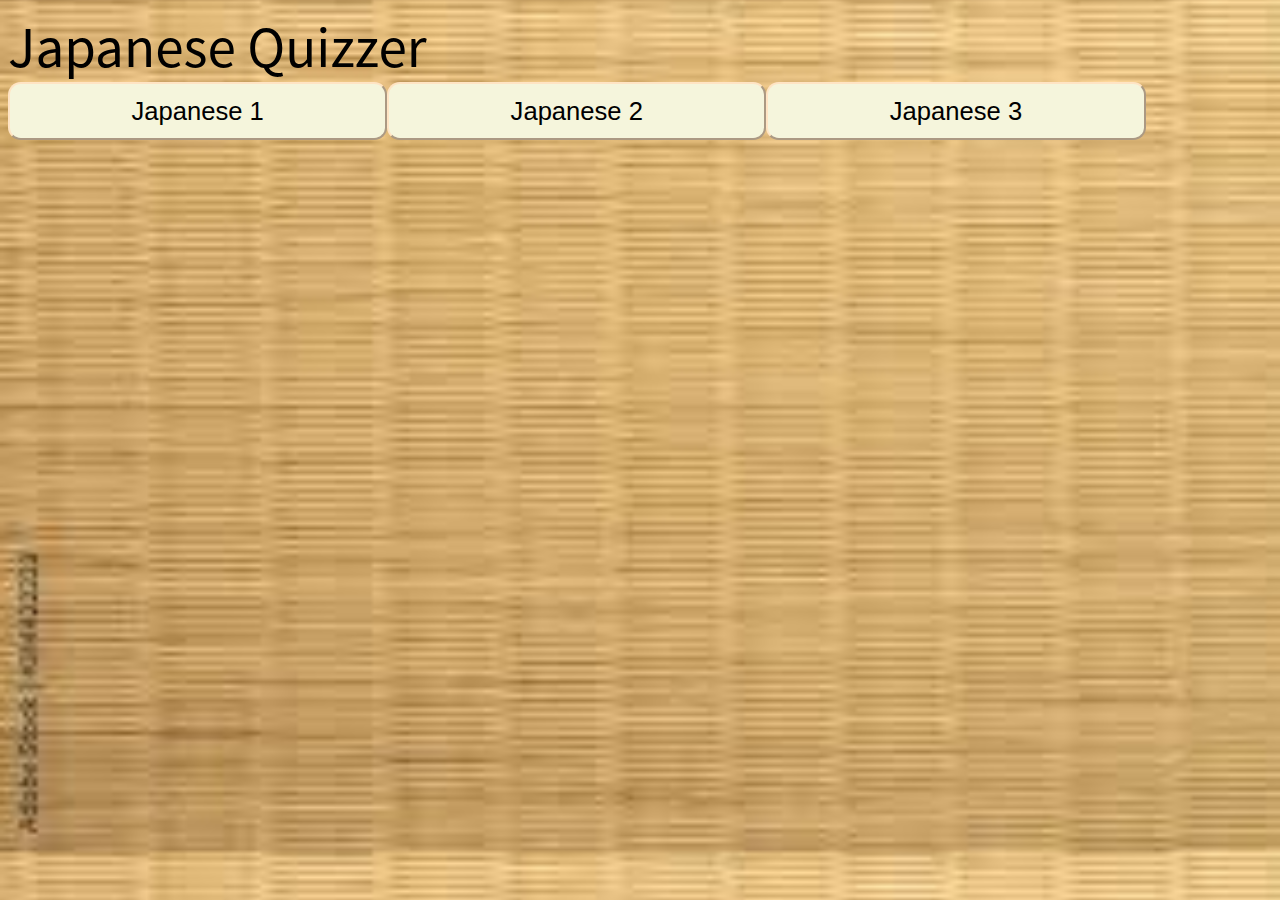
<file: index.html>
<!DOCTYPE html>
<html>
  <head>
    <meta charset="utf-8" />
    <meta name="viewport" content="width=device-width" />
    <title>Japanese Quizzer 2 - Select</title>
    <link href="style.css" rel="stylesheet" type="text/css" />
    <script>
      function loadFileNames()
      {
        fetch('files.json')
          .then(response => response.text())
          .then(json => {
            processFiles(JSON.parse(json));
          });
      }

      function processFiles(json)
      {
        let quiz = document.getElementById("select");
        let classDetails = document.getElementById("quizzes");
        json.classes.forEach(year => {
          let classSplit = year.class.split("/");
          let yearTab = document.createElement("button");
          yearTab.setAttribute("class", "year");
          yearTab.innerHTML = year.class.split("/")[1];
          quiz.append(yearTab);

          yearTab.onclick = function() {
            sessionStorage.setItem("className", classSplit[1]);
            let yearTabs = document.getElementById("select").children;
            for (let i = 0; i < yearTabs.length; i++)
            {
              let year = yearTabs[i];
              year.style.fontWeight = year == yearTab ? "bold" : "normal";
            }
            
            let units = document.getElementById("quizzes");
            let children = units.children;
            for (let i = 0; i < children.length; i++)
            {
              let unit = children[i];
              if (unitList.includes(unit)) unit.style.display = "block";
              else unit.style.display = "none";
            }
          }

          let unitList = [];
          year.chapters.forEach((unit, index) => {
            let unitNum = index + 1;
            let pathFront = `${classSplit[0]}/Unit${unitNum}/`;
            let pathEnd = `-${year.year}-${unitNum}`;

            let units = document.createElement("details");
            units.style.display = "none";
            classDetails.append(units);
            unitList.push(units);
            
            let unitDropdown = document.createElement("summary");
            unitDropdown.innerHTML = `Unit ${unitNum}: ${unit}`;
            unitDropdown.setAttribute("class", "unit");
            units.append(unitDropdown);
            
            let sections = year.sections;
            if (year.specialChapters.includes(unitNum) && !sections.includes(year.specialSection)) sections.push(year.specialSection);
            else if (!year.specialChapters.includes(unitNum) && sections.includes(year.specialSection)) sections.pop(year.specialSection);

            sections.forEach(section => {
              let sectionSplit = section.split("/");
              let path = pathFront + sectionSplit[0] + pathEnd;
              let buttonText = sectionSplit[1];

              let checkbox = document.createElement("input");
              checkbox.setAttribute("type", "checkbox");
              checkbox.setAttribute("class", "section");
              checkbox.setAttribute("id", path);
              checkbox.onclick = function() {
                let quizzes = document.getElementById("quizzes");
                let start = document.getElementById("start");
                let units = quizzes.children;
                let found = false;
                for (let i = 0; i < units.length; i++)
                {
                  let unit = units[i];
                  if (unit.style.display == "none") continue;

                  let checkboxes = unit.children;
                  let unitSelected = false;
                  for (let j = 0; j < checkboxes.length; j++)
                  {
                    let checkbox = checkboxes[j];
                    if (checkbox.id == null || checkbox.id == "") continue;
                    if (!checkbox.checked) continue;
                    found = true;
                    unitSelected = true;
                  }
                  checkboxes[0].style.backgroundColor = unitSelected ? "goldenrod" : "beige";
                }
                start.style.display = found ? "block" : "none";
                yearTab.style.backgroundColor = found ? "goldenrod" : "beige";
              }

              let label = document.createElement("label");
              label.setAttribute("for", path);
              label.innerHTML = buttonText;

              units.append(checkbox);
              units.append(label);
            });
          });

        });
      }

      function loadQuiz(quizMode)
      {
        let filePaths = [];
        let units = document.getElementById("quizzes").children;
        for (let i = 0; i < units.length; i++)
        {
          let unit = units[i];
          if (unit.style.display == "none") continue;

          let checkboxes = unit.children;
          for (let j = 0; j < checkboxes.length; j++)
          {
            let checkbox = checkboxes[j];
            if (checkbox.id == null || checkbox.id == "") continue;
            if (!checkbox.checked) continue;
            filePaths.push(checkbox.id);
          }
        }

        if (filePaths.length == 0) return;
        sessionStorage.setItem("filePaths", filePaths);
        sessionStorage.setItem("mode", quizMode);
        window.location.href = 'quiz.html';
      }
    </script>
  </head>

  <body onload="loadFileNames()">
    <header>Japanese Quizzer</header>
    <div id="select">
      
    </div>
    <div id="quizzes">

    </div>
    <details id="start">
      <summary>Start Quiz</summary>
      <button class="start" onclick="loadQuiz('quiz')">Quiz</button>
      <button class="start" onclick="loadQuiz('blitz')">Blitz</button>
    </details>
  </body>
</html>
</file>
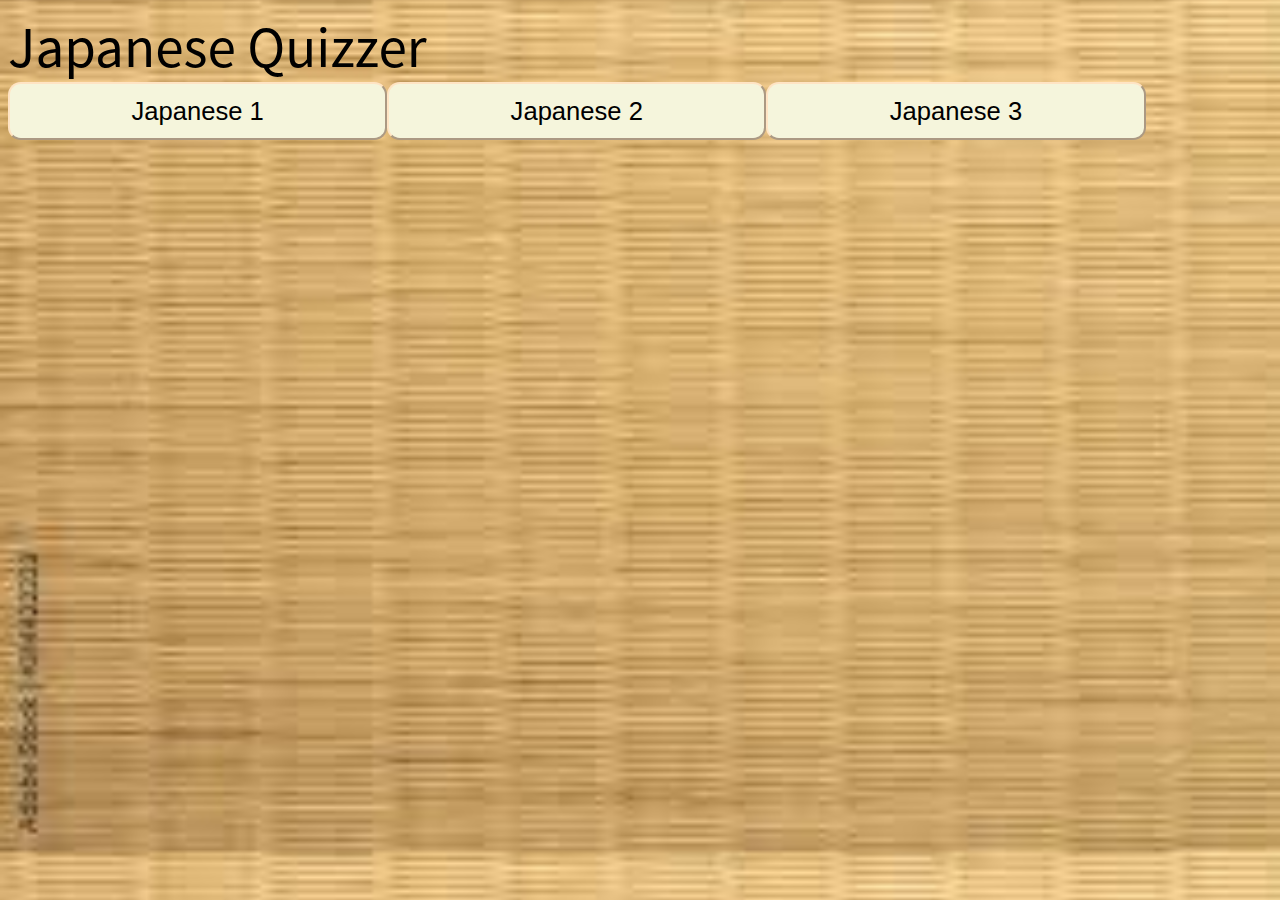
<file: quiz.html>
<!DOCTYPE html>
<html>
  <head>
    <meta charset="utf-8" />
    <meta name="viewport" content="width=device-width" />
    <title>Japanese Quizzer 2 - Quiz</title>
    <link href="style.css" rel="stylesheet" type="text/css" />
    <script>
      function loadFile()
      {
        let pathsString = sessionStorage.getItem('filePaths');
        if (pathsString == null) window.location.href = 'index.html';

        let filePaths = pathsString.split(",");
        let masterJson = {
          unit: "",
          vocab: []
        };

        processMasterJSON(filePaths, masterJson, 0);
      }

      function processMasterJSON(filePaths, masterJson, index)
      {
        let path = 'JSON/' + filePaths[index] + '.json';
        fetch(path).then(response => response.text()).then(string => {
          let json = JSON.parse(string);
          masterJson.unit += (masterJson.unit != "" ? "/" : "") + json.unit;
          masterJson.vocab = masterJson.vocab.concat(json.vocab);
          console.log(masterJson.unit);

          if (index + 1 >= filePaths.length)
          {
            let unitString = masterJson.unit.split("/");
            if (unitString.length != 1)
            {
              let newUnit = "Unit ";
              unitString.forEach(unit => {
                if (unit == "") return;
                let unitSplice = unit.split(" ");
                let sectionSplice = unit.split(" - ");
                newUnit += `${unitSplice[1].substring(0, unitSplice[1].length - 1)}-${sectionSplice[sectionSplice.length - 1]}, `;
              });
              newUnit = newUnit.substring(0, newUnit.length - 2);
              masterJson.unit = newUnit;
            }
            loadQuiz(masterJson);
          }
          else
          {
            processMasterJSON(filePaths, masterJson, index + 1);
          }
        });
      }

      function loadQuiz(json) {
        let className = sessionStorage.getItem("className");
        document.getElementById('class').innerHTML = className;
        document.getElementById('unit').innerHTML = json.unit;
        quiz(json);
      }

      function quiz(quiz) {
        let questions = shuffle(quiz.vocab);
        let questionMode = sessionStorage.getItem("mode");
        let stats = {
          mode: questionMode,
          index: questions.length - 1,
          length: questions.length,
          correct: 0,
          words: [],
          newWords: quiz.vocab,
          unit: quiz.unit
        };

        let progress = document.getElementById("progress");
        if (questionMode == "quiz")
        {
          progress.setAttribute('max', questions.length);
          progress.setAttribute('value', 0);
        }
        else
        {
          progress.style.display = "none";
        }

        generateQuestion(questions, stats);
      }

      function generateQuestion(quiz, stats) {
        if (stats.index === -1 && stats.mode == "quiz") endQuiz(stats);

        let answer = stats.mode == "blitz" ? generateBlitzQuestion(quiz, stats) : generateQuizQuestion(quiz, stats);
        remove(stats.newWords, answer);

        let wrong = shuffle([...quiz]);
        remove(wrong, answer);
        
        let options = [wrong[0], wrong[1], wrong[2], wrong[3]];
        if (options.indexOf(answer) === -1) {
          let rand = Math.trunc(Math.random() * 4);
          options[rand] = answer;
        }

        let questionDiv = document.getElementById("question");
        let rand = Math.random() >= 0.5;
        let japanese = answer.kana;
        if (answer.kanji !== '') japanese = answer.kanji;
        let question = 'Translate: ' +
          (rand ? japanese : answer.english);
        questionDiv.innerHTML = question;

        let buttons = document.getElementsByClassName("option");
        options.forEach((option, index) => {
          let button = buttons[index];
          japanese = option.kana;
          if (option.kanji !== '') japanese = option.kanji;
          let text = rand ? option.english : japanese;
          button.innerHTML = text;
          button.onclick = function () {
            checkAnswer(option, answer, quiz, stats, button);
          };

          let progress = document.getElementById('progress');
          progress.setAttribute('value', quiz.length - stats.index - 1);
        });

        document.getElementById("end").onclick = function() { endQuiz(stats); };
      }
     
      function generateBlitzQuestion(quiz, stats)
      {
        let possibleQuestions = [];
        let questionInfoDiv = document.getElementById("questionInfo");
        let questionInfo = `#${quiz.length - stats.index} - `;

        stats.words.forEach(vocabWord => {
          if (vocabWord.correct / vocabWord.total < 0.65)
            possibleQuestions.push(
              {
                word: vocabWord.word,
                questionType: "Relearn"
              }
            );
        });
          
        let greatestAge = 0;
        stats.words.forEach(word => {
          if (word.age > greatestAge) greatestAge = word.age;
        });
        stats.words.forEach(vocabWord => {
          if (vocabWord.age == greatestAge)
            possibleQuestions.push(
              {
                word: vocabWord.word,
                questionType: "Review"
              }
            );
        });
        
        let shuffled = shuffle(stats.newWords);
        let max = possibleQuestions.length + 1;
        if (max > quiz.length) max = quiz.length;
        for (let i = 0; i < max; i++)
        {
          let word = shuffled[i];
          
          possibleQuestions.push(
            {
              word: word,
              questionType: "New Vocab"
            }
          );
        }
        
        if (possibleQuestions.length == 0)
          quiz.forEach(word => {
            possibleQuestions.push(
              {
                word: word,
                questionType: "Endless"
              }
            );
          });

        let index = Math.trunc(Math.random() * possibleQuestions.length);
        let question = possibleQuestions[index];
        questionInfoDiv.innerHTML = questionInfo + question.questionType;
        return question.word;
      }

      function generateQuizQuestion(quiz, stats)
      {
        let answer = quiz[stats.index];
        let questionInfoDiv = document.getElementById("questionInfo");
        let questionInfo = `#${quiz.length - stats.index}`;
        questionInfoDiv.innerHTML = questionInfo;
        return answer;
      }

      function endQuiz(stats) {
        sessionStorage.setItem("stats", JSON.stringify(stats));
        sessionStorage.setItem("total", stats.length - stats.index - 1);
        window.location.href = 'results.html';
      }

      function checkAnswer(option, answer, quiz, stats, button) {
        let div = document.getElementById('quiz');
        let ans = document.getElementById("answer");
        let result = document.getElementById("result");
        let incorrectDiv = document.getElementById("incorrect");
        let correctDiv = document.getElementById("correct");
        let isCorrect = option === answer;
        stats.index--;

        let found = false;
        let correctCount = isCorrect ? 1 : 0;
        stats.correct += correctCount;
        stats.words.forEach(word => {
          if (word.word == answer)
          {
            found = true;
            word.total++;
            word.age = 0;
            word.correct += correctCount;
          }
          else
          {
            word.age++;
          }
        });
        if (!found)
        {
          stats.words.push({
            age: 0,
            word: answer,
            total: 1,
            correct: correctCount
          })
        }

        if (!isCorrect)
        {
          let english = document.getElementById("incorrectEnglish");
          let kana = document.getElementById("incorrectKana");
          let furigana = document.getElementById("incorrectFurigana");
          if (option.kanji !== '') {
            kana.innerHTML = option.kanji;
            furigana.innerHTML = option.kana;
          } else {
            kana.innerHTML = option.kana;
          }
          english.innerHTML = option.english;
          incorrectDiv.style.display = "block";
        }
        else
        {
          incorrectDiv.style.display = "none";
        }
        
        let english = document.getElementById("correctEnglish");
        let kana = document.getElementById("correctKana");
        let furigana = document.getElementById("correctFurigana");
        if (answer.kanji !== '') {
          kana.innerHTML = answer.kanji;
          furigana.innerHTML = answer.kana;
        } else {
          kana.innerHTML = answer.kana;
        }
        english.innerHTML = answer.english;
        
        let cont = document.getElementById("continue");
        cont.onclick = function () {
          if (ans.style.display == "none") return;
          ans.style.display = "none";
          generateQuestion(quiz, stats);
        };

        ans.style.display = "block";
      }

      function shuffle(array) {
        let curIndex = array.length;
        let arr = [...array];

        while (curIndex !== 0) {
          let randIndex = Math.floor(Math.random() * curIndex);
          curIndex--;
          [arr[curIndex], arr[randIndex]] = [arr[randIndex], arr[curIndex]];
        }
        return arr;
      }

      function remove(array, target)
      {
        let index = array.indexOf(target);
        array.splice(index, 1);
      }
    </script>
  </head>

  <body onload="loadFile()">
    <div id="class"></div>
    <div id="unit"></div>
    <progress id="progress"></progress>
    <div id="quiz">
      <div id="questionInfo"></div>
      <div id="question"></div>
      <div id="options">
        <button class = "option" type="button"></button>
        <button class = "option" type="button"></button>
        <button class = "option" type="button"></button>
        <button class = "option" type="button"></button>
      </div>
    </div>
    <div id="answer">
      <div id="results">
        <div id="correct" class="correctness">
          Correct
          <div id="correctEnglish"></div>
          <ruby>
            <div id="correctKana"></div>
            <rt id="correctFurigana"></rt>
          </ruby>
          <div id="details">
          </div>
        </div>
        <div id="incorrect" class="correctness">
          Incorrect
          <div id="incorrectEnglish"></div>
          <ruby>
            <div id="incorrectKana"></div>
            <rt id="incorrectFurigana"></rt>
          </ruby>
          <div id="details">
          </div>
        </div>
      </div>
      <button type="button" id="continue">Continue</button>
    </div>
    <div id="extra">
      <button id="end" type="button">End</button>
    </div>
  </body>
</html>
</file>
<file: style.css>
html {
    display: block;
    padding: 0%;
    margin: auto;
    font-family: "Noto Sans CJK JP", "メイリオ", "Hiragino Kaku Gothic Pro", "ヒラギノ角ゴ Pro W3", "Meiryo", sans-serif;
    background-image: url("Sprites/TatamiBG.jpeg");
    background-size: 100%;
}

details {
    margin-bottom: 1%;
}

header {
    font-size: 4vw;
}

button {
    display: inline-block;
    border-color: bisque;
    background-color: beige;
    border-radius: 1vw;
    font-size: 1.75vw;
}

progress::-webkit-progress-bar {
    background-color: white;
    border-radius: 5vw;
}

progress::-webkit-progress-value {
    background-color: green;
    border-radius: 5vw;
}

button:hover {
    background-color: blanchedalmond;
}

label {
    background-color: beige;
    padding: 1%;
    border-radius: 1vw;
    font-size: 1.5vw;
}

#quiz {
    display: block;
    text-align: center;
}

#question {
    text-align: center;
    font-size: 2vw;
}

#questionInfo {
    text-align: center;
}

#answer {
    display: none;
    height: 0%;
}

#correct {
    /*margin: 1% 2% 1% 9%;*/
    background-color: green
}

#incorrect {
    /*margin: 1% 9% 1% 2%;*/
    background-color: red;
}

#unit {
    text-align: center;
    font-size: 2.5vw;
}

#extra {
    text-align: center;
}

#class {
    text-align: center;
    font-size: 3vw;
}

#options {
    display: inline;
}

#myChart {
    width: 50%;
    height: 50%;
}

#end {
    display: block;
}

#score {
    text-align: center;
    font-size: 2.75vw;
}

#start {
    width: 20%;
    background-color: goldenrod;
    padding: 1%;
    margin: 1%;
    border-radius: 1vw;
    font-size: 2vw;
    display: none;
}

#progress {
    margin: 0 40% 0 40%;
    width: 20%;
    background-color: green;
    border-radius: 5vw;
}

#canvasContainer {
    height: 50%;
    width: 50%;
    text-align: center;
}

#words {
    display: grid;
    grid-template-columns: auto auto auto;
    width: 100%;
}

#results {
    display: grid;
    grid-template-columns: 50% 50%;
    padding: 2% 8% 2% 8%;
}

.unit {
    /*width: 50%;*/
    margin: 0.25% 1% 0.25% 1%;
    font-size: 1.75vw;
    background-color: beige;
    box-shadow: 5vw;
    display: inline-block;
    padding: 1%;
    border-radius: 1vw;
}

.unit:hover {
    background-color: blanchedalmond;
}

.section {
    margin: 0 0 1% 2.5%;
    padding: 0.5% 1% 0.5% 1%;
    font-size: 1.75vw;
    display: inline-block;
    background-color: beige;
    border-radius: 1vw;
    width: 2vw;
    height: 2vw;
}

.year {
    width: 30%;
    text-align: center;
    font-size: 2vw;
    background-color:  beige;
    display: block;
    padding: 1%;
    border-radius: 1vw;
    float: left;
}

.year:hover {
    background-color: blanchedalmond;
}

.option {
    padding: 2vw;
    margin: 1vw;
    display: inline-block;
    font-size: 2vw;
    width: 40%;
    height: 30%;
}

.mode {
    font-size: 2vm;
}

.proficiency {
    font-size: 2vw;
    background-color: beige;
    border-radius: 1vw;
    padding: 2%;
    margin: 1%;
}

.yearDetail {
    margin: auto;
}

.start {
    width: 100%;
    font-size: 2.5vw;
}

.correctness {
    font-size: 2vw;
    border-radius: 0.5vw;
    display: block;
    padding: 1%;
    margin: 0 5% 0 5%;
}

.word {
    display: block;
    width: 100%;
}
</file>
